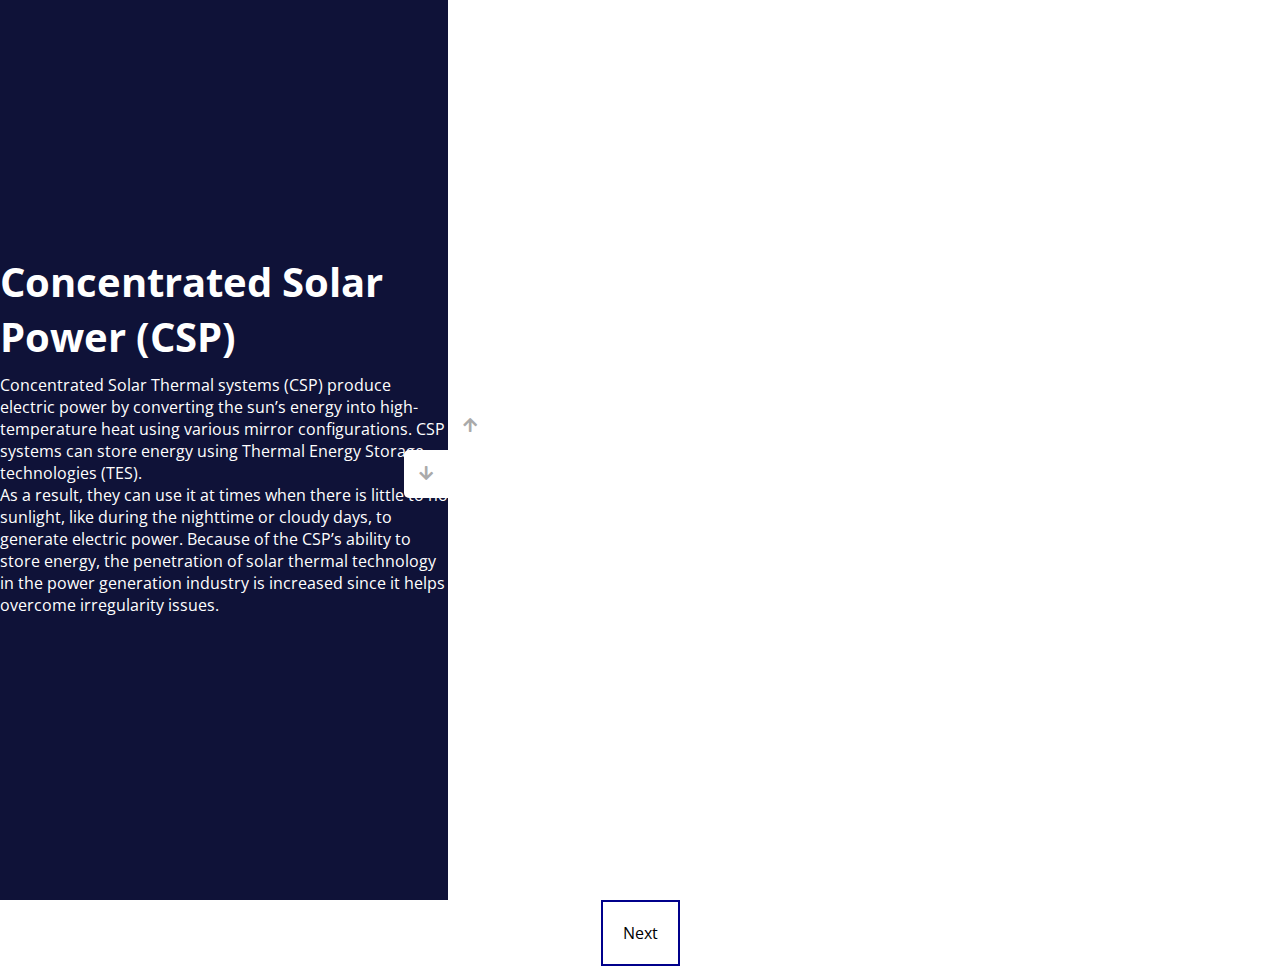
<file: OPage/Tech/index.html>
<!-- Please, set the screen zoom to 67% if used on a laptop screen, this page was designed on a monitor screen. -->

<!-- Code inispired by Brad Traversy github page-->
<!DOCTYPE html>        
<html lang="en">
  <head>
    <meta charset="UTF-8" />
    <meta name="viewport" content="width=device-width, initial-scale=1.0" />
    <link rel="stylesheet" href="https://cdnjs.cloudflare.com/ajax/libs/font-awesome/5.15.1/css/all.min.css" />
    <link rel="stylesheet" href="style.css" />
    <title>Vertical Slider</title>
  </head>
  <body>
    <div class="slider-container">
      <div class="left-slide">
        <div style="background-color: #C45980">         
            
              <!-- each box paragraphs and titles (changes by clicking the buttons up or down) -->
          <h1>PV systems</h1>
          <p>PV systems aren’t capable of producing or storing thermal energy since they use direct sunlight instead of the sun’s heat. And in addition to that, storing electricity is also not easily done, especially at large power levels. </p>
          <p>NREL estimates that an average of 3.3 million homes per year will be built or</p>
          <p>require roof replacement—representing a potential of roughly 30 gigawatts (GW) of </p>
            <p>solar capacity per year. If even a small fraction of these new roofs had solar installations, it could have a significant impact on U.S. solar power generation.</p>
        </div>
        <div style="background-color: #FC8800">
          <h1>Photovoltaic (PV) </h1>
          <p>Photovoltaic (PV) solar panels, on the other hand, are completely different from CSP. Unlike CSP which uses the sun’s energy, PV solar panels make use of the sun’s light instead. In other words, photovoltaics is the direct conversion of light into electricity. The way this works is that the solar PV cells absorb light, which will then knock electrons loose. Then once the loose electrons flow, a current is created, and this current is then</p>
         <p> captured and transferred into wires, thus generating a direct electric current (DC). After the direct electric current is generated, it is then converted into AC, usually using inverters, so that it will be distributed on the power network. </p>
        </div>
        <div style="background-color: #5C82BC">
          <h1>MicroCSP</h1>
          <p>MCSP is considered the small, modular alternative to large-scaled CSP.  This translates into CSP options that can be used for small power projects and rooftop installations. The technology operates at lower temperatures and pressures so its affordable to install</p>
          <p> and runs automatically. MCSP is already very efficient.  In thermal conversion, this technology is between 40-70% efficiency.</p>
        </div>
        <div style="background-color: #0F1238">
          <h1>Concentrated Solar Power (CSP)</h1>
          <p> Concentrated Solar Thermal systems (CSP) produce electric power by converting the sun’s energy into high-temperature heat using various mirror configurations. CSP systems can store energy using Thermal Energy Storage technologies (TES).</p>
          <p> As a result, they can use it at times when there is little to no sunlight, like during the nighttime or cloudy days, to generate electric power. Because of the CSP’s ability to</p>
          <p>store energy, the penetration of solar thermal technology in the power generation industry is increased since it helps overcome irregularity issues.</p>
        </div>
      </div>
      <div class="right-slide">

        <!-- importing the images from the internet-->
        <div style="background-image: url('https://api.time.com/wp-content/uploads/2016/04/20140625_cp_03255w1timereview.jpg')"></div>

        <div style="background-image: url('https://www.solec.org/wp-content/gallery/solkote-applications/sopogysolkote.gif')"></div>
        <div style="background-image: url('https://www.afrik21.africa/wp-content/uploads/2020/05/shutterstock_1527609272-2-1-800x400.jpg')"></div>
        <div style="background-image: url('https://calmatters.org/wp-content/uploads/2022/01/rooftop-solar.jpg')"></div>
      </div>
      <div class="action-buttons">            <!-- defining the clickable buttons-->
        <button class="down-button">
          <i class="fas fa-arrow-down"></i>
        </button>
        <button class="up-button">
          <i class="fas fa-arrow-up"></i>
        </button>
      </div>
    </div>

    <script src="script.js"></script>

<!-- styling the link to the next page: color, border, and set up-->
  <style>
a:link, a:visited {
  background-color: white;
  color: black;
  border: 2px solid darkblue;
  padding: 20px;
  margin: 0 auto;
  text-align: center;
  text-decoration: none;
  display: block;
 width: max-content;


}

a:hover, a:active {
  background-color: #B41003;
  color: white;
}
</style>
</head>
<body>


<!-- linking to the next page-->    
<a href="./CO2" target="_blank">Next</a>

  </body>
</html>
</file>
<file: OPage/Tech/style.css>
/* Code inispired by Brad Traversy github page */

@import url('https://fonts.googleapis.com/css?family=Open+Sans');   /* importing fonts*/

* {
  box-sizing: border-box;    
  margin: 0;
  padding: 0;
}

body {                                     /* styling the body*/
  font-family: 'Open Sans', sans-serif;
  height: 100vh;
  
}

/* styling the sliders*/

.slider-container {
  position: relative;
  overflow: hidden;
  width: 100vw;
  height: 100vh;
}

.left-slide {
  height: 100%;
  width: 35%;
  position: absolute;
  top: 0;
  left: 0;
  transition: transform 0.5s ease-in-out;
}

.left-slide > div {
  height: 100%;
  width: 100%;
  display: flex;
  flex-direction: column;
  align-items: center;
  justify-content: center;
  color: #fff;
}

.left-slide h1 {
  font-size: 40px;
  margin-bottom: 10px;
  margin-top: -30px;
}

.right-slide {
  height: 100%;
  position: absolute;
  top: 0;
  left: 35%;
  width: 65%;
  transition: transform 0.5s ease-in-out;
}

.right-slide > div {
  background-repeat: no-repeat;
  background-size: cover;
  background-position: center center;
  height: 100%;
  width: 100%;
}

          /* styling the buttons*/

button {
  background-color: #fff;
  border: none;
  color: #aaa;
  cursor: pointer;
  font-size: 16px;
  padding: 15px;
}

button:hover {
  color: #222;
}

button:focus {
  outline: none;
}

.slider-container .action-buttons button {
  position: absolute;
  left: 35%;
  top: 50%;
  z-index: 100;
}

.slider-container .action-buttons .down-button {
  transform: translateX(-100%);
  border-top-left-radius: 5px;
  border-bottom-left-radius: 5px;
}

.slider-container .action-buttons .up-button {
  transform: translateY(-100%);
  border-top-right-radius: 5px;
  border-bottom-right-radius: 5px;
}
</file>
